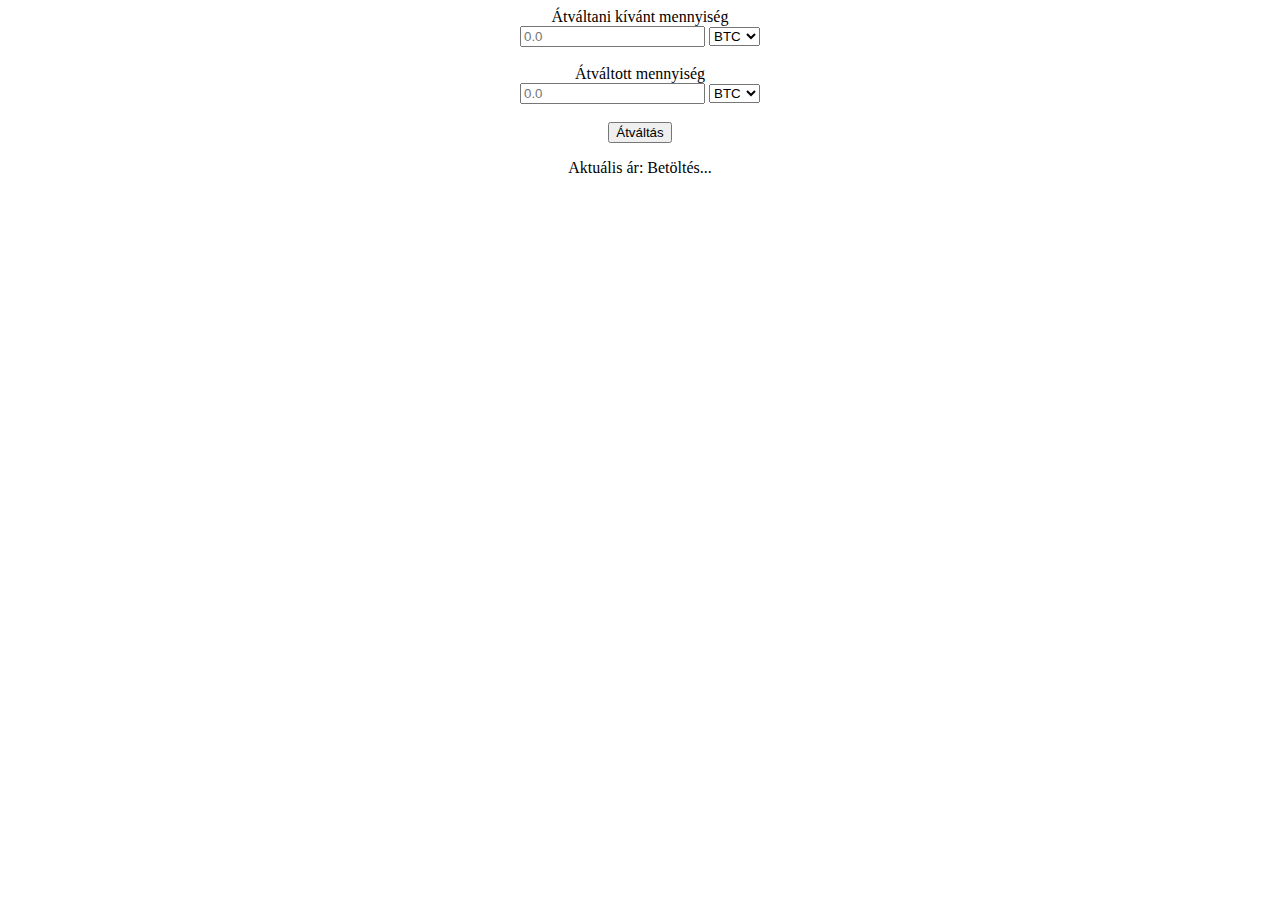
<file: proba.html>
<!DOCTYPE html>
<html lang="hu">
<head>
    <meta charset="UTF-8">
    <meta name="viewport" content="width=device-width, initial-scale=1.0">
    <title>Currency Converter</title>
</head>
<body>

    <form id="trackerForm" align="center">
        <label for="mennyiseg">Átváltani kívánt mennyiség</label>
        <br>
        <input type="number" id="mennyiseg" placeholder="0.0" min="0.0000000001" step="any" required>
        <select id="mirol" name="currency" required>
          <option value="bitcoin">BTC</option>
          <option value="ethereum">ETH</option>
          <option value="litecoin">LTC</option>
          <option value="ripple">XRP</option>
          <option value="solana">SOL</option>
          <option value="usd">USD</option>
          <option value="eur">EUR</option>
          <option value="huf">HUF</option>
          <option value="gbp">GBP</option>
        </select>
        <br /><br />
        <label for="currency_atvlatva">Átváltott mennyiség</label>
        <br>
        <input type="number" id="currency_atvlatva" placeholder="0.0" readonly>
        <select id="targetCurrency" name="targetCurrency" required>
            <option value="bitcoin">BTC</option>
            <option value="ethereum">ETH</option>
            <option value="litecoin">LTC</option>
            <option value="ripple">XRP</option>
            <option value="solana">SOL</option>
            <option value="usd">USD</option>
            <option value="eur">EUR</option>
            <option value="huf">HUF</option>
            <option value="gbp">GBP</option>
        </select>
        <br /><br/>
        <input type="button" value="Átváltás" onclick="startTracking()">

        <p id="currentPriceLabel">Aktuális ár: Betöltés...</p>
        <p id="result"></p>
    </form>

    <script>
        async function startTracking() {
            const amount = parseFloat(document.getElementById('mennyiseg').value);
            const fromCurrency = document.getElementById('mirol').value;
            const toCurrency = document.getElementById('targetCurrency').value;
            const priceLabel = document.getElementById('currentPriceLabel');
            const resultField = document.getElementById('currency_atvlatva');


if (fromCurrency=='huf')
{
    if (isNaN(amount) || amount <= 0) {
                alert('Kérlek, adj meg egy érvényes mennyiséget.');
                return;
            }

            try {
                const response = await fetch(`https://api.coingecko.com/api/v3/simple/price?ids=${toCurrency}&vs_currencies=${fromCurrency}`);
                const data = await response.json();

                const currentPrice = data[toCurrency][fromCurrency];
                priceLabel.textContent = `Aktuális ár: ${currentPrice} ${toCurrency.toUpperCase()}`;

                const convertedAmount = amount / currentPrice;
                resultField.value = convertedAmount.toFixed(2);

            } catch (error) {
                console.error('Hiba történt:', error);
                priceLabel.textContent = 'Hiba történt az árfolyam lekérése során.';
            }
}

else{
    if (isNaN(amount) || amount <= 0) {
                alert('Kérlek, adj meg egy érvényes mennyiséget.');
                return;
            }

            try {
                const response = await fetch(`https://api.coingecko.com/api/v3/simple/price?ids=${fromCurrency}&vs_currencies=${toCurrency}`);
                const data = await response.json();

                const currentPrice = data[fromCurrency][toCurrency];
                priceLabel.textContent = `Aktuális ár: ${currentPrice} ${toCurrency.toUpperCase()}`;

                const convertedAmount = amount * currentPrice;
                resultField.value = convertedAmount.toFixed(2);

            } catch (error) {
                console.error('Hiba történt:', error);
                priceLabel.textContent = 'Hiba történt az árfolyam lekérése során.';
            }
}






          
        }
    </script>

</body>
</html>
</file>
